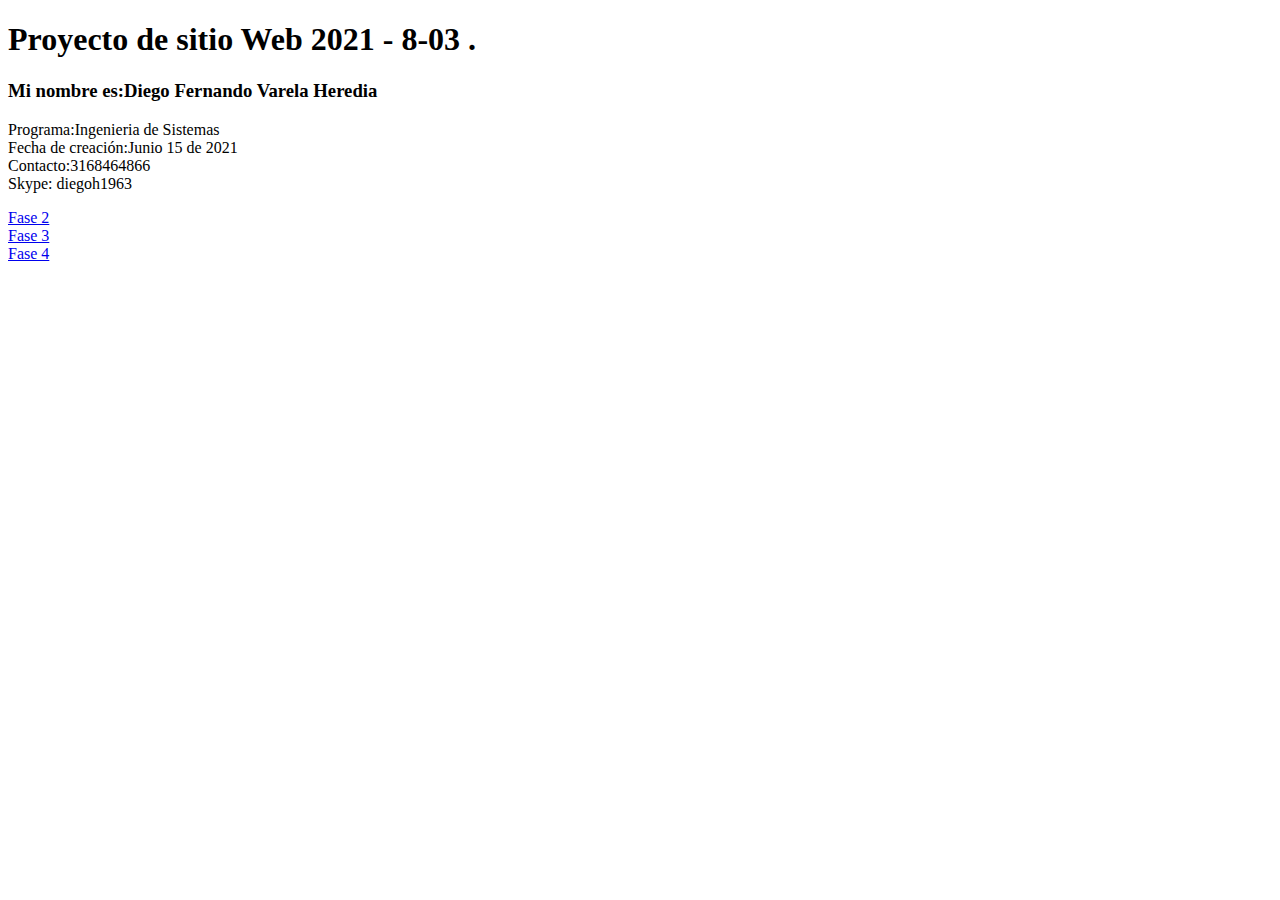
<file: index.html>
<!DOCTYPE html>
<html lang="en">
<head>
    <meta charset="UTF-8">
    <meta http-equiv="X-UA-Compatible" content="IE=edge">
    <meta name="viewport" content="width=device-width, initial-scale=1.0">
    <title>Document</title>
</head>
<body>
    <h1>Proyecto de sitio Web 2021 - 8-03 .</h1>
    <h3>Mi nombre es:Diego Fernando Varela Heredia</h3>
    <p>
     Programa:Ingenieria de Sistemas <br> 
     Fecha de creación:Junio 15 de 2021 <br>
     Contacto:3168464866 <br>
     Skype: diegoh1963 <br>
    </p>

    <a href="fase2/design.html">Fase 2</a> <br>
    <a href="fase3/index.html">Fase 3</a><br>
    <a href="fase4/index.html">Fase 4</a>

</body>
</html>
</file>
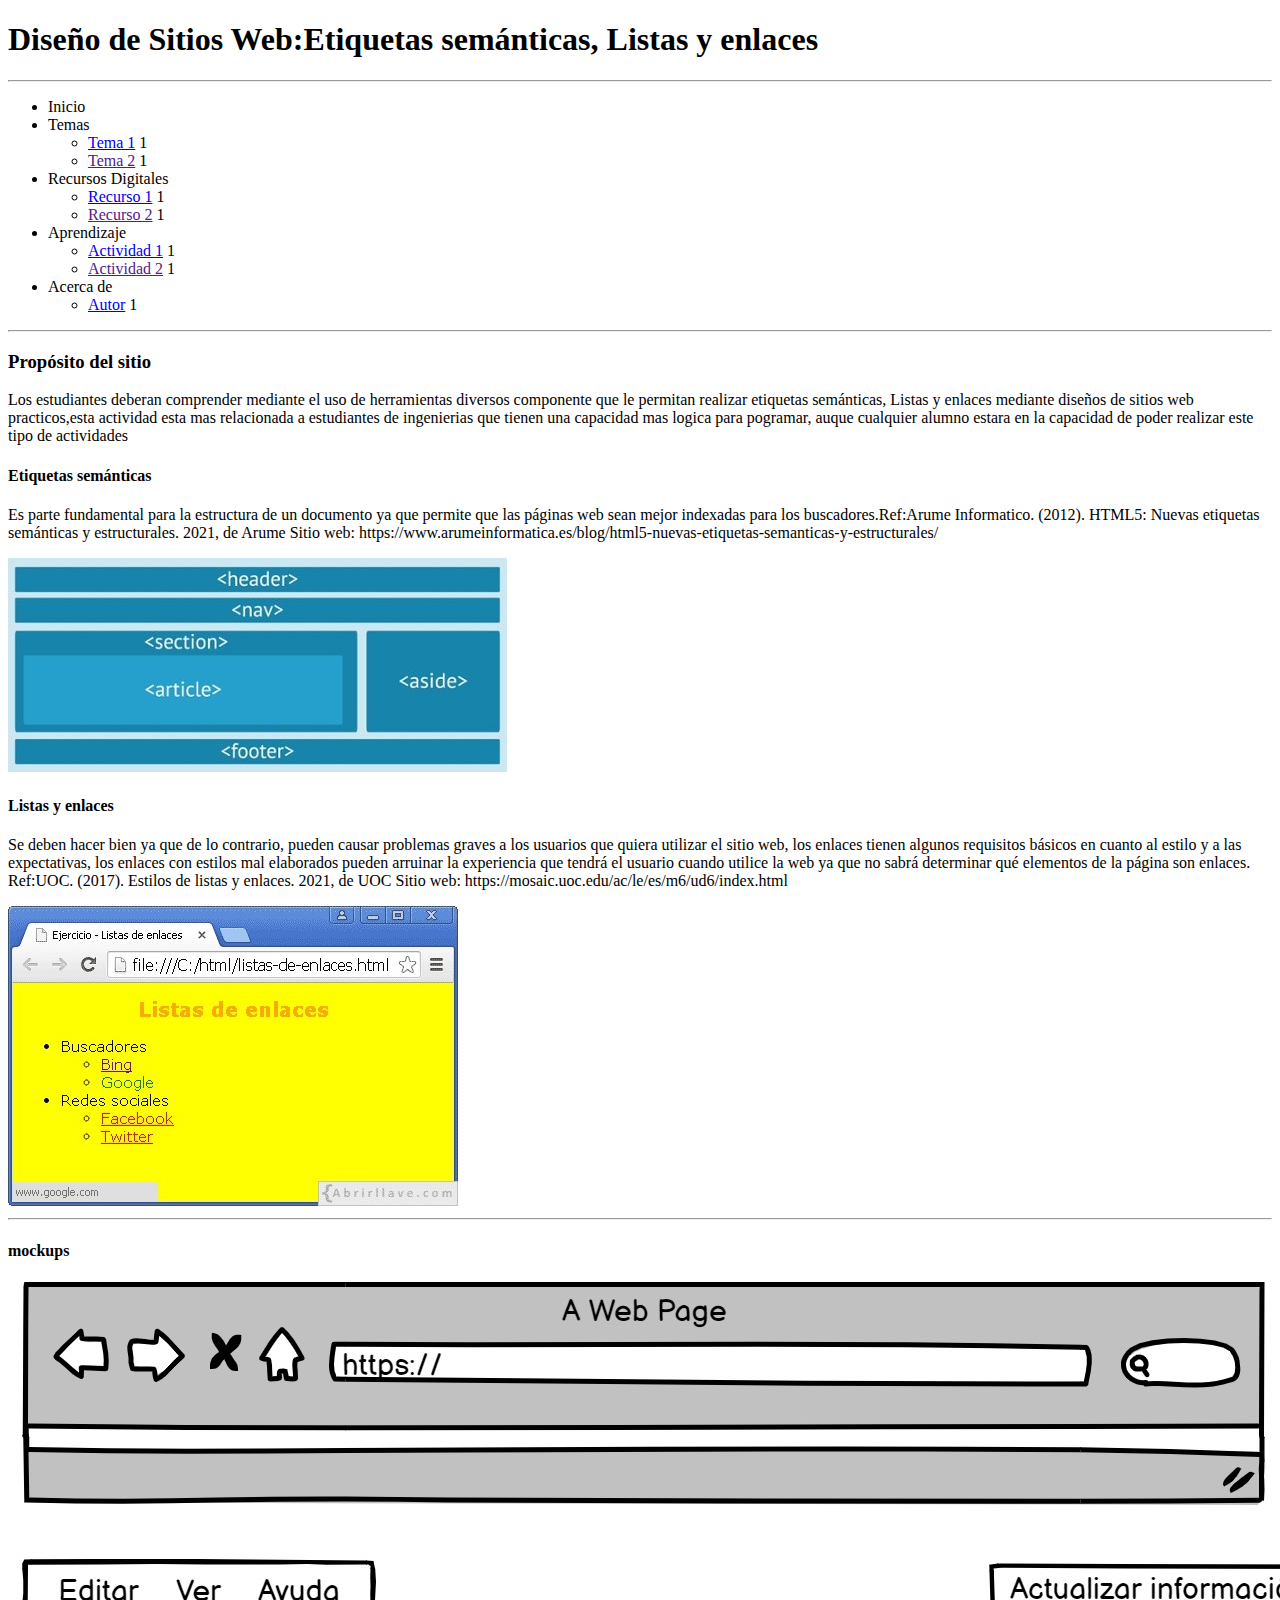
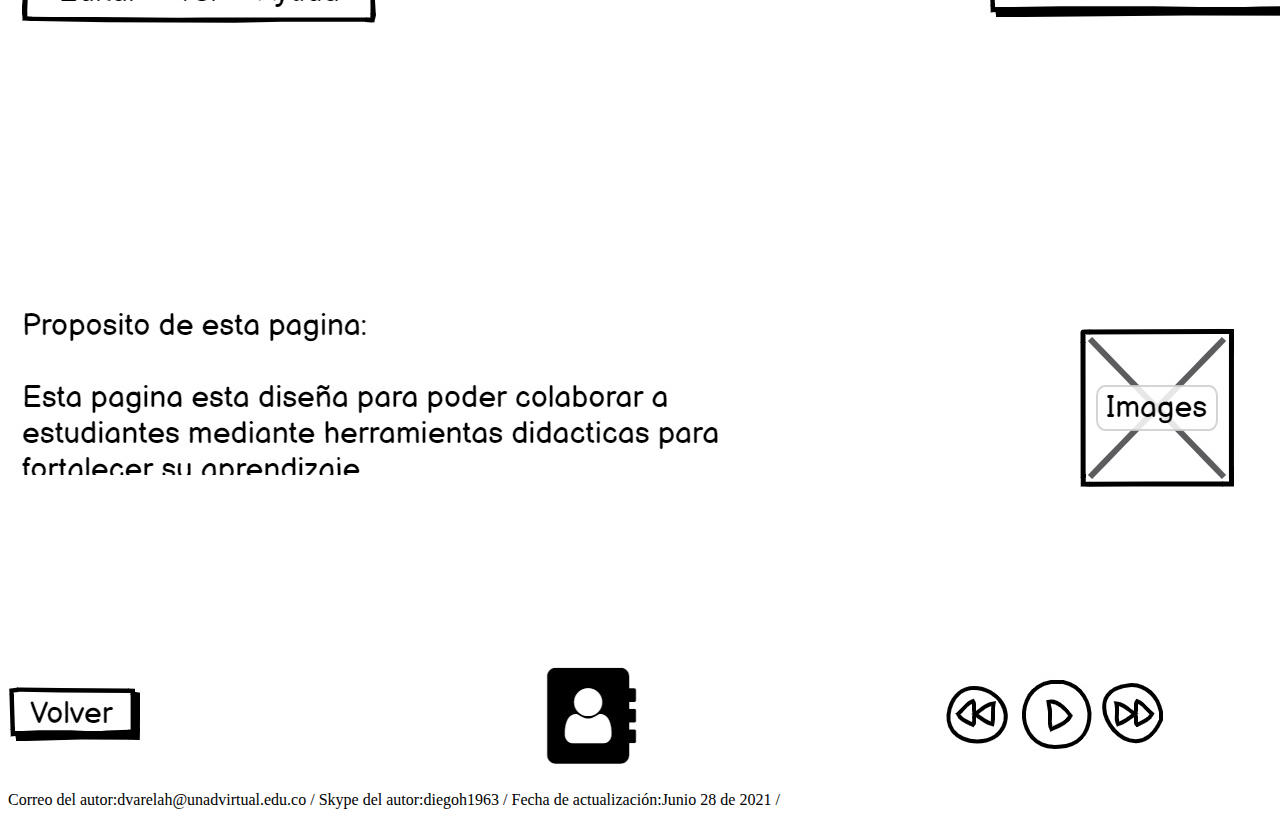
<file: fase2/design.html>
<!DOCTYPE html>
<html lang="es">
<head>
    <meta charset="UTF-8">
    <meta http-equiv="X-UA-Compatible" content="IE=edge">
    <meta name="viewport" content="width=device-width, initial-scale=1.0">
    <title>Fase 2</title>
</head>
<body>
    <header>
         <h1>Diseño de Sitios Web:Etiquetas semánticas, Listas y enlaces </h1>
    </header>
    <hr>
    <nav>
        <ul>
            <li>Inicio</li>
            <li>Temas</li>
                <ul>
                    <li><a href="#">Tema 1</a> 1</li>
                    <li><a href="">Tema 2</a> 1</li>
                </ul>
            <li>Recursos Digitales</li>
            <ul>
                <li><a href="#">Recurso 1</a> 1</li>
                <li><a href="">Recurso 2</a> 1</li>
            </ul>
            <li>Aprendizaje</li>
            <ul>
                <li><a href="#">Actividad 1</a> 1</li>
                <li><a href="">Actividad 2</a> 1</li>
            </ul>
                <li>Acerca de</li>
            <ul>
                <li><a href="#">Autor</a> 1</li>
                
            </ul>
        </ul>
    </nav>
         <hr>
    <section>
        <h3>Propósito del sitio</h3>
        <p>Los estudiantes deberan comprender mediante el uso de herramientas diversos componente que le permitan realizar etiquetas semánticas, Listas y
            enlaces mediante diseños de sitios web practicos,esta actividad esta mas relacionada a estudiantes de ingenierias que tienen una capacidad mas logica para pogramar, auque cualquier alumno estara en la 
            capacidad de poder realizar este tipo  de actividades</p>

    <article>

    </article>
        <h4>Etiquetas semánticas</h4>
        <p>
            Es parte fundamental para la estructura de un documento ya que permite que las páginas web sean mejor indexadas para los buscadores.Ref:Arume Informatico. (2012). HTML5: Nuevas etiquetas semánticas y estructurales. 2021, de Arume Sitio web: https://www.arumeinformatica.es/blog/html5-nuevas-etiquetas-semanticas-y-estructurales/
        </p>
        <img src="Imagen/Esquema.jpg" alt="">
        <h4>Listas y enlaces</h4>
        <p>
            Se deben hacer bien ya que de lo contrario, pueden causar problemas graves a los usuarios que quiera utilizar el sitio web, los enlaces tienen algunos requisitos básicos en cuanto al estilo y a las expectativas, 
            los enlaces con estilos mal elaborados pueden arruinar la experiencia que tendrá el usuario cuando utilice la web ya que no sabrá determinar  qué elementos de la página son enlaces. 
            Ref:UOC. (2017). Estilos de listas y enlaces. 2021, de UOC Sitio web: https://mosaic.uoc.edu/ac/le/es/m6/ud6/index.html
        </p>
        <img src="Imagen/enlaces.jpg" alt="">

    </section>

    <footer>
        <hr>

        <H4>mockups</H4>
        <img src="Imagen/mockups.jpg" alt="">
      <p>
        Correo del autor:dvarelah@unadvirtual.edu.co /
        Skype del autor:diegoh1963 /
        Fecha de actualización:Junio 28 de 2021 /
      </p>

    </footer>
</body>
</html>
</file>
